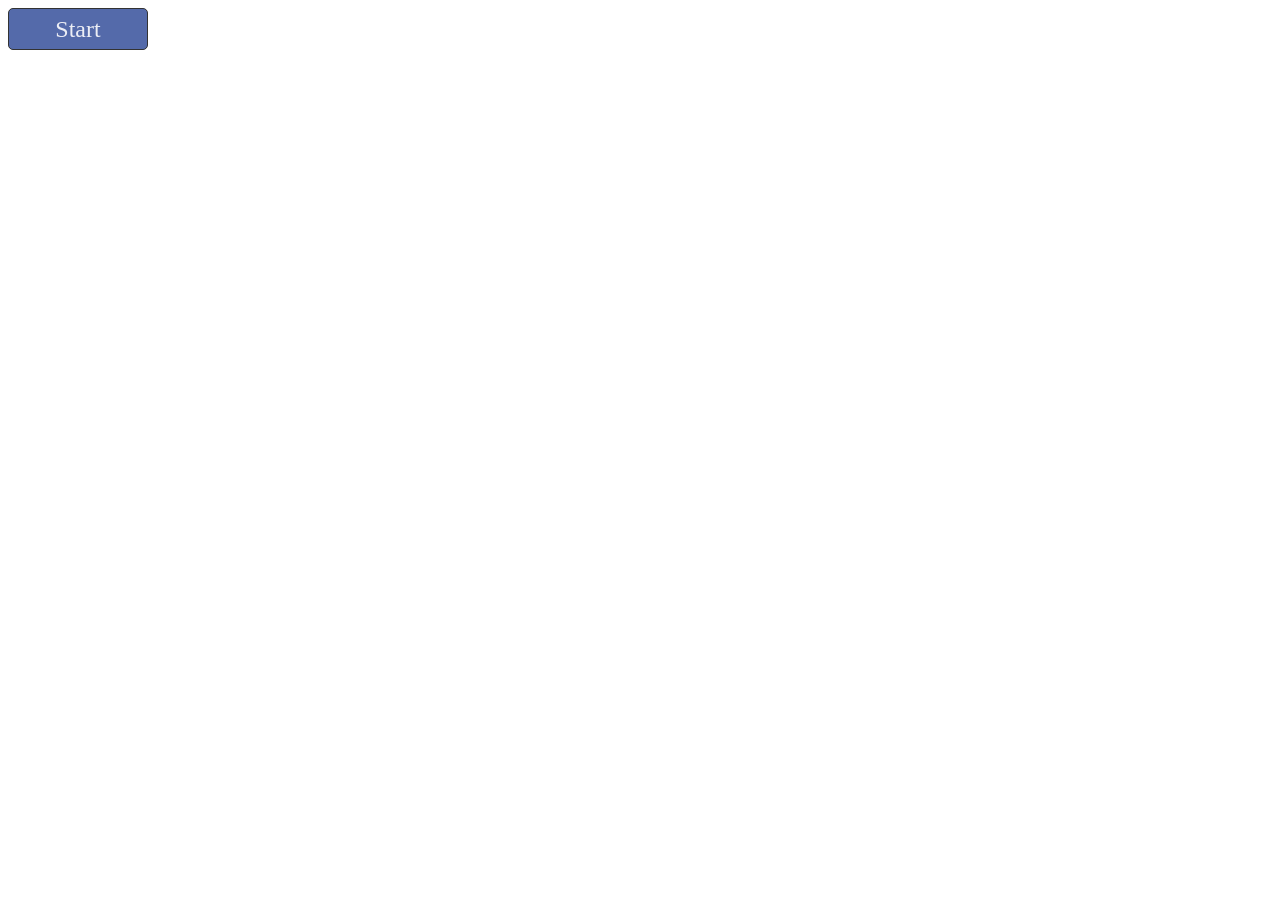
<file: Index.html>
<!DOCTYPE html>
<html>
<head>
	<meta charset="utf-8">
	<meta name="viewport" content="width=device-width, initial-scale=1">
	<title>Button config</title>
	<style type="text/css">
		button{
  font-family: Zapfino;
  font-size:x-large;
  width:140px;
  border-radius:5px;
  background-color: #546AAA;
  color: #ECEEF5;
  border:1px solid #333;
  padding: 8px 0 8px 0;
  line-height:1;
  transition-duration: 0.3s;
}
.start{
  background-color:#546AAA;
  color:#ECEEF5;
  transition-duration: 0.3s;
}
.stop{
  background-color:rgb(255,0,0);
  color:#ECEEF5;
  transition-duration: 0.3s;
}
.start:hover{
  background-color: #4CAF50; /* Green */
  color: white;
}
.stop:hover{
  background-color: rgb(150,0,0);  /* #ff4f00;  #4CAF50;  Green */
  color: white;
}
button:hover{
  background-color: #4CAF50; /* Green */
  color: white;
}
	</style>
</head>
<body>
	<a href="http://undertheuniverse.me/ProjectPreview/"><button>Start</button></a>
</body>
</html>
</file>
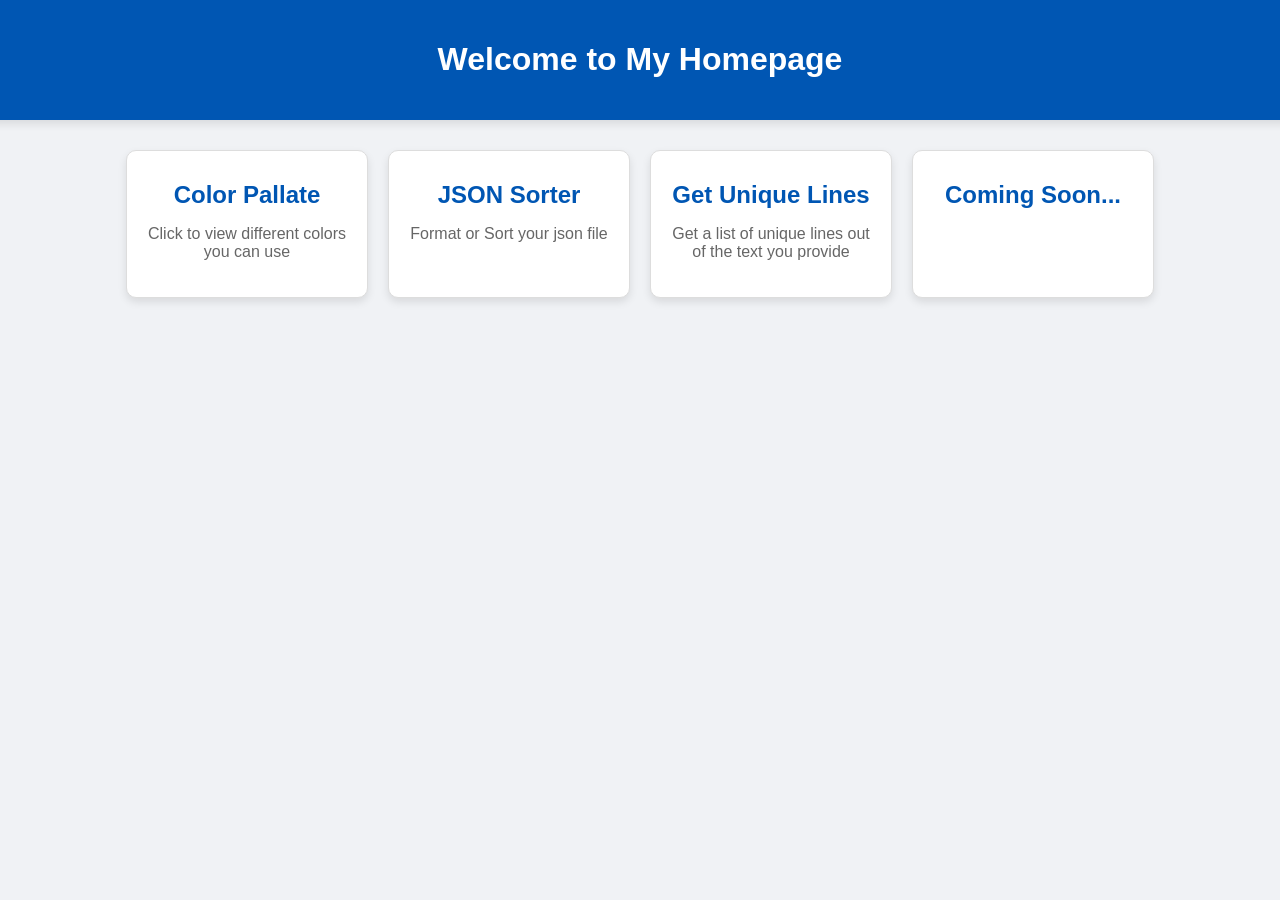
<file: index.html>
<!DOCTYPE html>
<html lang="en">
<head>
    <meta charset="UTF-8">
    <meta name="viewport" content="width=device-width, initial-scale=1.0">
    <title>Homepage with Tiles</title>
    <link rel="stylesheet" href="HomePage.css">
</head>
<body>
    <header>
        <h1>Welcome to My Homepage</h1>
    </header>
    <div class="container">
        <div class="tile" onclick="window.location.href='#';">
            <h2>Color Pallate</h2>
            <p>Click to view different colors you can use</p>
        </div>
        <div class="tile" onclick="window.location.href='https://undertheuniverse.me/JSON-Editor/';">
            <h2>JSON Sorter</h2>
            <p>Format or Sort your json file</p>
        </div>
        <div class="tile" onclick="window.location.href='#';">
            <h2>Get Unique Lines</h2>
            <p>Get a list of unique lines out of the text you provide</p>
        </div>
        <div class="tile" onclick="window.location.href='#';">
            <h2>Coming Soon...</h2>
            <p></p>
        </div>
        <!-- <div class="tile" onclick="window.location.href='#';">
            <h2>Coming Soon...</h2>
            <p></p>
        </div> -->
    </div>
</body>
</html>
</file>
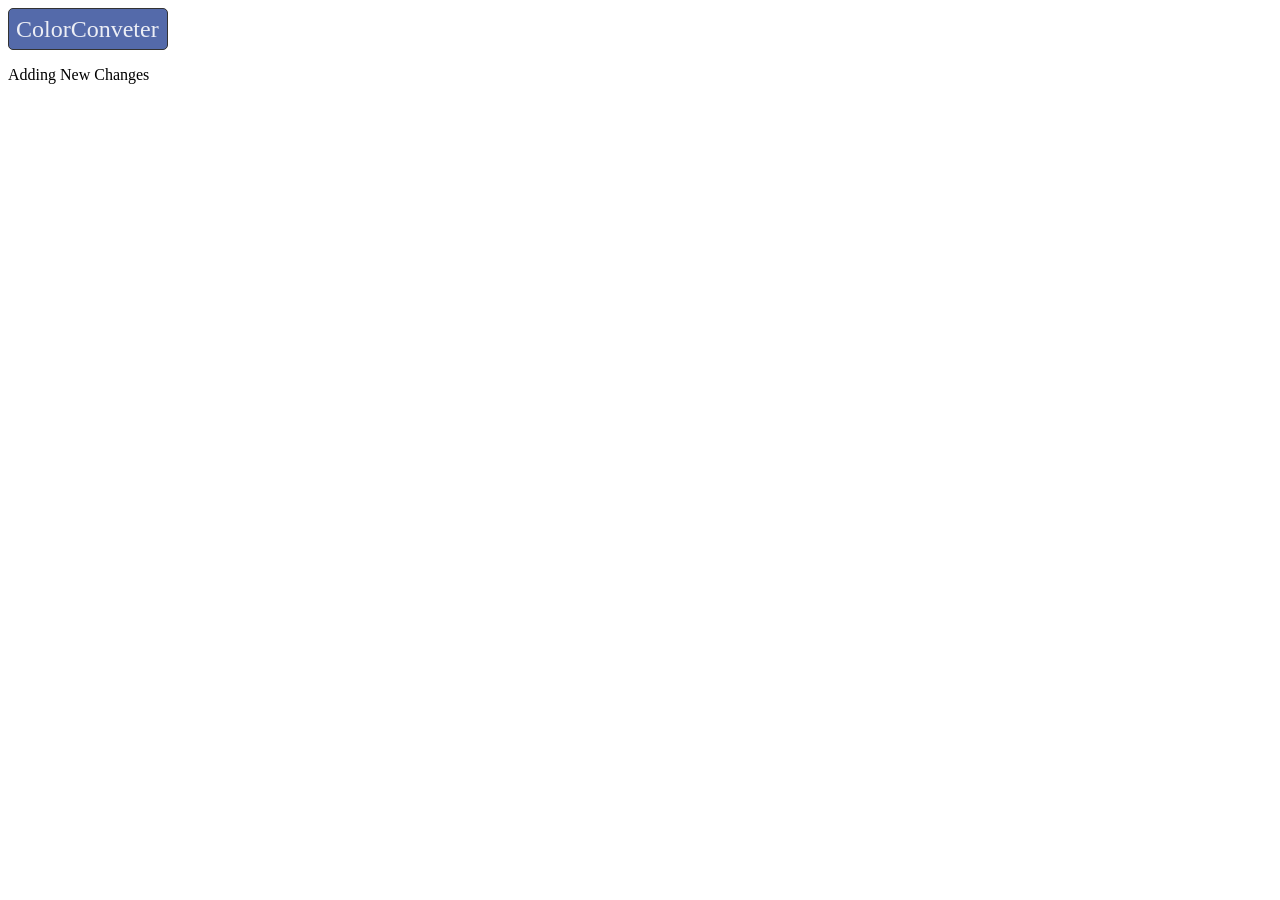
<file: docs/index.html>
<!DOCTYPE html>
<html>
<head>
	<meta charset="utf-8">
	<meta name="viewport" content="width=device-width, initial-scale=1">
	<title>Button config</title>
	<style type="text/css">
		button{
  font-family: Zapfino;
  font-size:x-large;
  border-radius:5px;
  background-color: #546AAA;
  color: #ECEEF5;
  border:1px solid #333;
  padding: 8px 8px 8px 7px;
  line-height:1;
  transition-duration: 0.3s;
}
.start{
  background-color:#546AAA;
  color:#ECEEF5;
  transition-duration: 0.3s;
}
.stop{
  background-color:rgb(255,0,0);
  color:#ECEEF5;
  transition-duration: 0.3s;
}
.start:hover{
  background-color: #4CAF50; /* Green */
  color: white;
}
.stop:hover{
  background-color: rgb(150,0,0);  /* #ff4f00;  #4CAF50;  Green */
  color: white;
}
button:hover{
  background-color: #4CAF50; /* Green */
  color: white;
}
	</style>
</head>
<body>
	<a href="http://undertheuniverse.me/CSS_Environment/"><button>ColorConveter</button></a>
	<p>Adding New Changes</p>
</body>
</html>
</file>
<file: HomePage.css>
body {
    font-family: Arial, sans-serif;
    background-color: #f0f2f5;
    margin: 0;
    padding: 0;
    display: flex;
    flex-direction: column;
    align-items: center;
}

header {
    background-color: #0056b3;
    color: white;
    padding: 20px;
    text-align: center;
    width: 100%;
    box-shadow: 0 4px 8px rgba(0, 0, 0, 0.1);
}

.container {
    display: flex;
    flex-wrap: wrap;
    justify-content: center;
    margin: 20px;
}

.tile {
    background-color: white;
    border: 1px solid #ddd;
    border-radius: 10px;
    box-shadow: 0 4px 8px rgba(0, 0, 0, 0.1);
    margin: 10px;
    padding: 20px;
    width: 200px;
    text-align: center;
    transition: transform 0.2s, box-shadow 0.2s;
    cursor: pointer;
}

.tile:hover {
    transform: translateY(-5px);
    box-shadow: 0 8px 16px rgba(0, 0, 0, 0.2);
}

.tile h2 {
    margin: 10px 0;
    color: #0056b3;
}

.tile p {
    color: #666;
}
</file>
